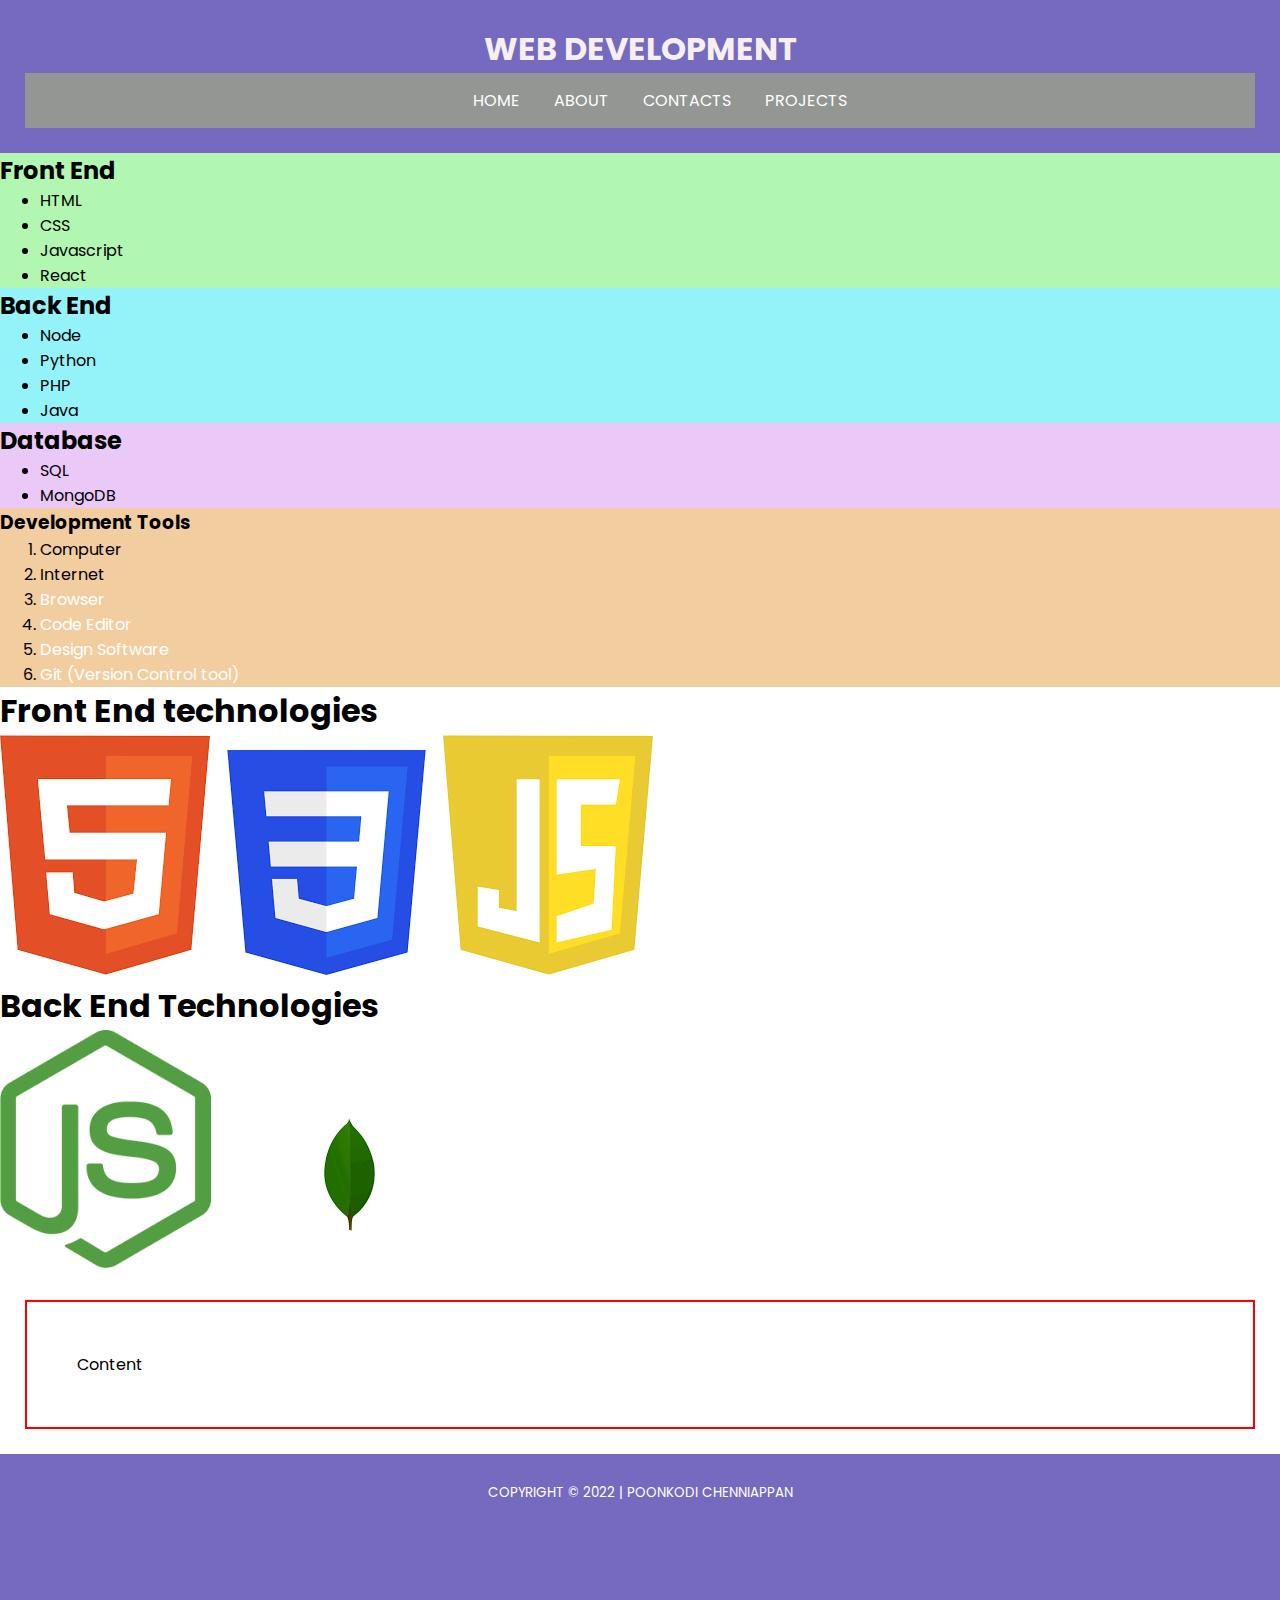
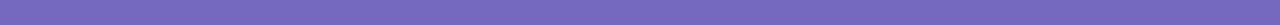
<file: docs/index.html>
<!DOCTYPE html>
<html lang="en">
<html>
<head>
  <meta charset="UTF-8">
  <meta 
    name="description"
    content = "I am a developer and learner. I am learning HTML, CSS, JS,React" />
    <meta name="keywords" content="HTML,CSS,JavaScript, React" />
    <meta name="author" content="Poonkodi Chenniappan" />
  <meta name="viewport" content="width=device-width, initial-scale=1.0" />
  <title>cpoonkodi</title>
  <link rel="preconnect" href="https://fonts.googleapis.com">
<link rel="preconnect" href="https://fonts.gstatic.com" crossorigin>
<link href="https://fonts.googleapis.com/css2?family=Lato:wght@300;400;900&family=Montserrat:wght@200;300;400;600;900&family=Open+Sans:wght@300;400;600;800&family=Oswald:wght@300;400;500;600&family=Poppins:wght@200;300;400;600;900&family=Raleway:wght@300;400;600;900&family=Roboto:ital,wght@0,300;0,400;0,500;0,900;1,500&display=swap" rel="stylesheet">
<link rel="stylesheet" href="./assets/styles/main.css">
<link
  rel="stylesheet"
  href="https://use.fontawesome.com/releases/v5.3.1/css/all.css"
  integrity="sha384-mzrmE5qonljUremFsqc01SB46JvROS7bZs3IO2EmfFsd15uHvIt+Y8vEf7N7fWAU"
  crossorigin="anonymous"
/>
</head>
<body>
  <div id="root">
    <header>
      <div class="header-wrapper">
        <h1 id="title" title="course title">Web Development</h1>
      <ul id="menu">
        <li> <a href="./index.html">HOME</a></li>
        <li><a href="./about.html">About</a></li>
        <li><a href="./contacts.html">Contacts</a></li>
        <li><a href="./projects.html">Projects</a></li>

      </ul>
      </div>
    </header>
   <main>
    <div class="main-wrapper">
       <!-- Front end section-->
     <div class ="section" id="section-1">
      <h2>Front End</h2>
      <ul>
        <li>HTML</li>
        <li>CSS</li>
        <li>Javascript</li>
        <li>React</li>
      </ul>
    </div>
    <!--Back end- section-->
    <div class="section" id="section-2">
      <h2>Back End</h2>
      <ul>
        <li>Node</li>
        <li>Python</li>
        <li>PHP</li>
        <li>Java</li>
      </ul>
    </div>
    <!--Database section-->
    <div class="section" id="section-3">
      <h2>Database</h2>
      <ul>
        <li>SQL</li>
        <li>MongoDB</li>
      </ul>
    </div>
    <!--Development Tools section-->
  <div class="section" id="section-4">
    <h3>Development Tools</h3>
  <ol>
    <li>Computer</li>
    <li>Internet</li>
    <li><a href="https://www.google.com/chrome/" target="_blank">Browser</a></li>
    <li><a href="https://code.visualstudio.com/" target="_blank">Code Editor</a></li>
    <li><a href="https://www.figma.com/" target="_blank">Design Software</a> </li>
    <li><a href="https://git-scm.com/" target="_blank">Git (Version Control tool)</a></li>
  </ol>
  </div>

  <div class="section" id="frontend">
    <h1>Front End technologies</h1> 
  <img src="./assets/images/html.png" alt="HTML logo" title="HTML logo"/> 
  <img src="./assets/images/css.png" alt="CSS logo">
  <img src="./assets/images/js.png" alt="JavaScript logo">
  </div> 
<div class="section" id="back-end">
<h1>Back End Technologies</h1>
<img src="./assets/images/node.png" alt="Node logo" title="Node logo"/> 
  <img src="./assets/images/mongo.png" alt="MongoDB logo">
</div>
  <div style="border:2px solid red;padding:50px;margin:25px">
    Content
  </div>
    </div>
   </main>
  </div>
  <footer>
    <div class="footer-wrapper"> 
      <div>
        <small>
          Copyright &copy; 2022 | Poonkodi Chenniappan 
        </small>
      </div>
      <div>
        <a href="https://github.com/cpoonkodi" target="_blank"
          ><i class="fab fa-github-square"></i
        ></a>
        <a href="https://www.linkedin.com/in/asabeneh/" target="_blank"
          ><i class="fab fa-linkedin"></i
        ></a>
        <a href="https://twitter.com/Asabeneh/" target="_blank"
          ><i class="fab fa-twitter-square"></i
        ></a>
      </div>
      <div>
        <a href="#root"><i class="fas fa-arrow-alt-circle-up"></i></a>
      </div>
    </div>
    
  </footer>
  </div>
</body>
</html>
</file>
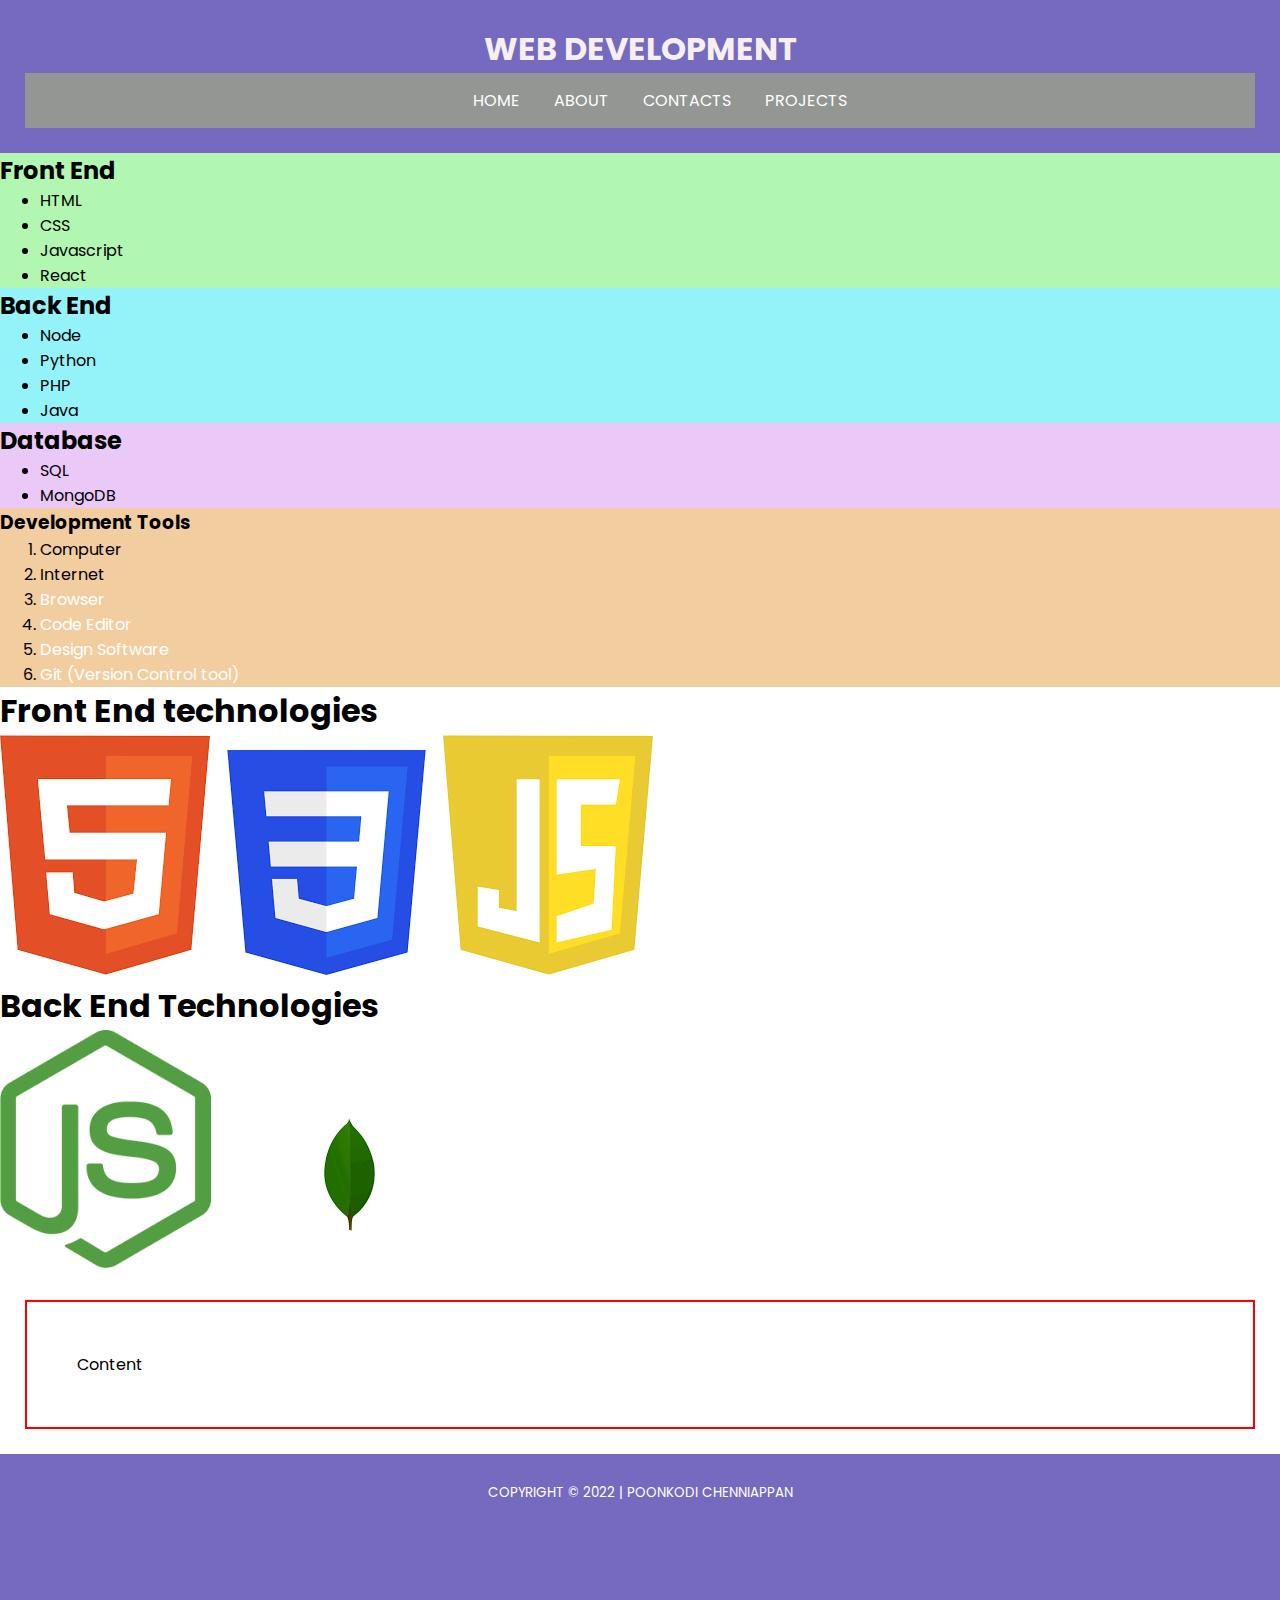
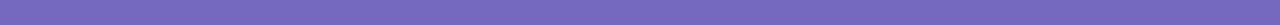
<file: week1/index.html>
<!DOCTYPE html>
<html lang="en">
<html>
<head>
  <meta charset="UTF-8">
  <meta 
    name="description"
    content = "I am a developer and learner. I am learning HTML, CSS, JS,React" />
    <meta name="keywords" content="HTML,CSS,JavaScript, React" />
    <meta name="author" content="Poonkodi Chenniappan" />
  <meta name="viewport" content="width=device-width, initial-scale=1.0" />
  <title>HTML and CSS</title>
  <link rel="preconnect" href="https://fonts.googleapis.com">
<link rel="preconnect" href="https://fonts.gstatic.com" crossorigin>
<link href="https://fonts.googleapis.com/css2?family=Lato:wght@300;400;900&family=Montserrat:wght@200;300;400;600;900&family=Open+Sans:wght@300;400;600;800&family=Oswald:wght@300;400;500;600&family=Poppins:wght@200;300;400;600;900&family=Raleway:wght@300;400;600;900&family=Roboto:ital,wght@0,300;0,400;0,500;0,900;1,500&display=swap" rel="stylesheet">
<link rel="stylesheet" href="./assets/styles/main.css">
<link
  rel="stylesheet"
  href="https://use.fontawesome.com/releases/v5.3.1/css/all.css"
  integrity="sha384-mzrmE5qonljUremFsqc01SB46JvROS7bZs3IO2EmfFsd15uHvIt+Y8vEf7N7fWAU"
  crossorigin="anonymous"
/>
</head>
<body>
  <div id="root">
    <header>
      <div class="header-wrapper">
        <h1 id="title" title="course title">Web Development</h1>
      <ul id="menu">
        <li> <a href="./index.html">HOME</a></li>
        <li><a href="./about.html">About</a></li>
        <li><a href="./contacts.html">Contacts</a></li>
        <li><a href="./projects.html">Projects</a></li>

      </ul>
      </div>
    </header>
   <main>
    <div class="main-wrapper">
       <!-- Front end section-->
     <div class ="section" id="section-1">
      <h2>Front End</h2>
      <ul>
        <li>HTML</li>
        <li>CSS</li>
        <li>Javascript</li>
        <li>React</li>
      </ul>
    </div>
    <!--Back end- section-->
    <div class="section" id="section-2">
      <h2>Back End</h2>
      <ul>
        <li>Node</li>
        <li>Python</li>
        <li>PHP</li>
        <li>Java</li>
      </ul>
    </div>
    <!--Database section-->
    <div class="section" id="section-3">
      <h2>Database</h2>
      <ul>
        <li>SQL</li>
        <li>MongoDB</li>
      </ul>
    </div>
    <!--Development Tools section-->
  <div class="section" id="section-4">
    <h3>Development Tools</h3>
  <ol>
    <li>Computer</li>
    <li>Internet</li>
    <li><a href="https://www.google.com/chrome/" target="_blank">Browser</a></li>
    <li><a href="https://code.visualstudio.com/" target="_blank">Code Editor</a></li>
    <li><a href="https://www.figma.com/" target="_blank">Design Software</a> </li>
    <li><a href="https://git-scm.com/" target="_blank">Git (Version Control tool)</a></li>
  </ol>
  </div>

  <div class="section" id="frontend">
    <h1>Front End technologies</h1> 
  <img src="./assets/images/html.png" alt="HTML logo" title="HTML logo"/> 
  <img src="./assets/images/css.png" alt="CSS logo">
  <img src="./assets/images/js.png" alt="JavaScript logo">
  </div> 
<div class="section" id="back-end">
<h1>Back End Technologies</h1>
<img src="./assets/images/node.png" alt="Node logo" title="Node logo"/> 
  <img src="./assets/images/mongo.png" alt="MongoDB logo">
</div>
  <div style="border:2px solid red;padding:50px;margin:25px">
    Content
  </div>
    </div>
   </main>
  </div>
  <footer>
    <div class="footer-wrapper"> 
      <div>
        <small>
          Copyright &copy; 2022 | Poonkodi Chenniappan 
        </small>
      </div>
      <div>
        <a href="https://github.com/cpoonkodi" target="_blank"
          ><i class="fab fa-github-square"></i
        ></a>
        <a href="https://www.linkedin.com/in/asabeneh/" target="_blank"
          ><i class="fab fa-linkedin"></i
        ></a>
        <a href="https://twitter.com/Asabeneh/" target="_blank"
          ><i class="fab fa-twitter-square"></i
        ></a>
      </div>
      <div>
        <a href="#root"><i class="fas fa-arrow-alt-circle-up"></i></a>
      </div>
    </div>
    
  </footer>
  </div>
</body>
</html>
</file>
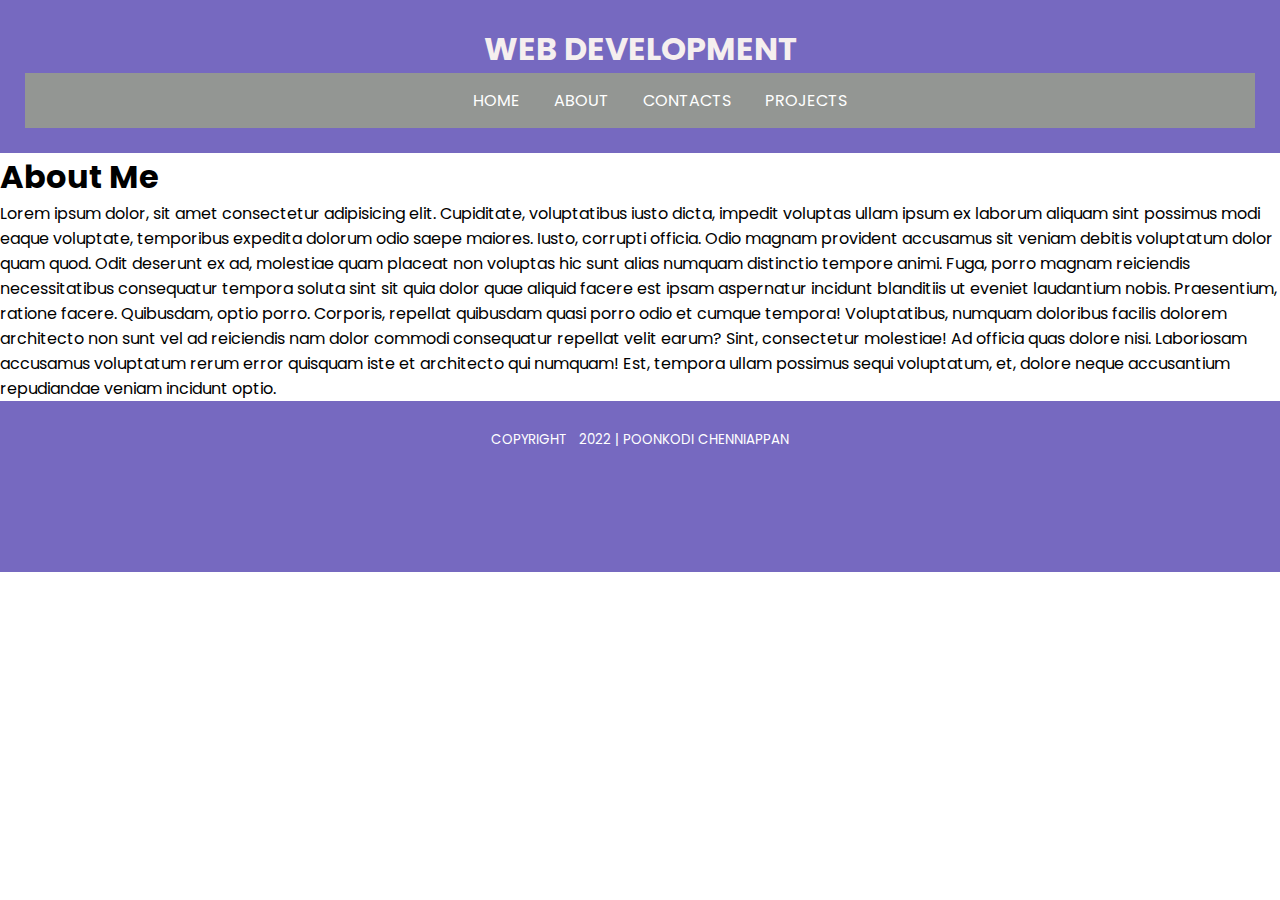
<file: docs/about.html>
<!DOCTYPE html>
<html lang="en">
<head>
  <meta charset="UTF-8">
  <meta http-equiv="X-UA-Compatible" content="IE=edge">
  <meta name="viewport" content="width=device-width, initial-scale=1.0">
  <title>About</title><link rel="preconnect" href="https://fonts.googleapis.com">
  <link rel="preconnect" href="https://fonts.gstatic.com" crossorigin>
  <link href="https://fonts.googleapis.com/css2?family=Lato:wght@300;400;900&family=Montserrat:wght@200;300;400;600;900&family=Open+Sans:wght@300;400;600;800&family=Oswald:wght@300;400;500;600&family=Poppins:wght@200;300;400;600;900&family=Raleway:wght@300;400;600;900&family=Roboto:ital,wght@0,300;0,400;0,500;0,900;1,500&display=swap" rel="stylesheet">
  <link rel="stylesheet" href="./assets/styles/main.css">


  <link rel="stylesheet" href="./assets/styles/main.css">
  <link
  rel="stylesheet"
  href="https://use.fontawesome.com/releases/v5.3.1/css/all.css"
  integrity="sha384-mzrmE5qonljUremFsqc01SB46JvROS7bZs3IO2EmfFsd15uHvIt+Y8vEf7N7fWAU"
  crossorigin="anonymous"
/>
</head>
<body>
  <div id="root">
    <header>
      <div class="header-wrapper">
        <h1 id="title">Web Development</h1>
      <ul id="menu">
        <li> <a href="./index.html">HOME</a></li>
        <li><a href="./about.html">About</a></li>
        <li><a href="./contacts.html">Contacts</a></li>
        <li><a href="./projects.html">Projects</a></li>
      </ul>
      </div>
    </header>
        <main>
          <div class="main-wrapper">
            <h1>About Me</h1>
      <p> Lorem ipsum dolor, sit amet consectetur adipisicing elit. Cupiditate, voluptatibus iusto dicta, impedit voluptas ullam ipsum ex laborum aliquam sint possimus modi eaque voluptate, temporibus expedita dolorum odio saepe maiores.
      Iusto, corrupti officia. Odio magnam provident accusamus sit veniam debitis voluptatum dolor quam quod. Odit deserunt ex ad, molestiae quam placeat non voluptas hic sunt alias numquam distinctio tempore animi.
      Fuga, porro magnam reiciendis necessitatibus consequatur tempora soluta sint sit quia dolor quae aliquid facere est ipsam aspernatur incidunt blanditiis ut eveniet laudantium nobis. Praesentium, ratione facere. Quibusdam, optio porro.
      Corporis, repellat quibusdam quasi porro odio et cumque tempora! Voluptatibus, numquam doloribus facilis dolorem architecto non sunt vel ad reiciendis nam dolor commodi consequatur repellat velit earum? Sint, consectetur molestiae!
      Ad officia quas dolore nisi. Laboriosam accusamus voluptatum rerum error quisquam iste et architecto qui numquam! Est, tempora ullam possimus sequi voluptatum, et, dolore neque accusantium repudiandae veniam incidunt optio.</p>
          </div>
        </main>
        <footer>
          <div class="footer-wrapper"> 
            <div>
              <small>
                Copyright &nbsp; 2022 | Poonkodi Chenniappan 
              </small>
            </div>
            <div>
              <a href="https://github.com/cpoonkodi" target="_blank"
                ><i class="fab fa-github-square"></i
              ></a>
              <a href="https://www.linkedin.com/in/asabeneh/" target="_blank"
                ><i class="fab fa-linkedin"></i
              ></a>
              <a href="https://twitter.com/Asabeneh/" target="_blank"
                ><i class="fab fa-twitter-square"></i
              ></a>
            </div>
            <div>
              <a href="#root"><i class="fas fa-arrow-alt-circle-up"></i></a>
            </div>
          </div>
          
        </footer>
  </div>
</body>
</html>
</file>
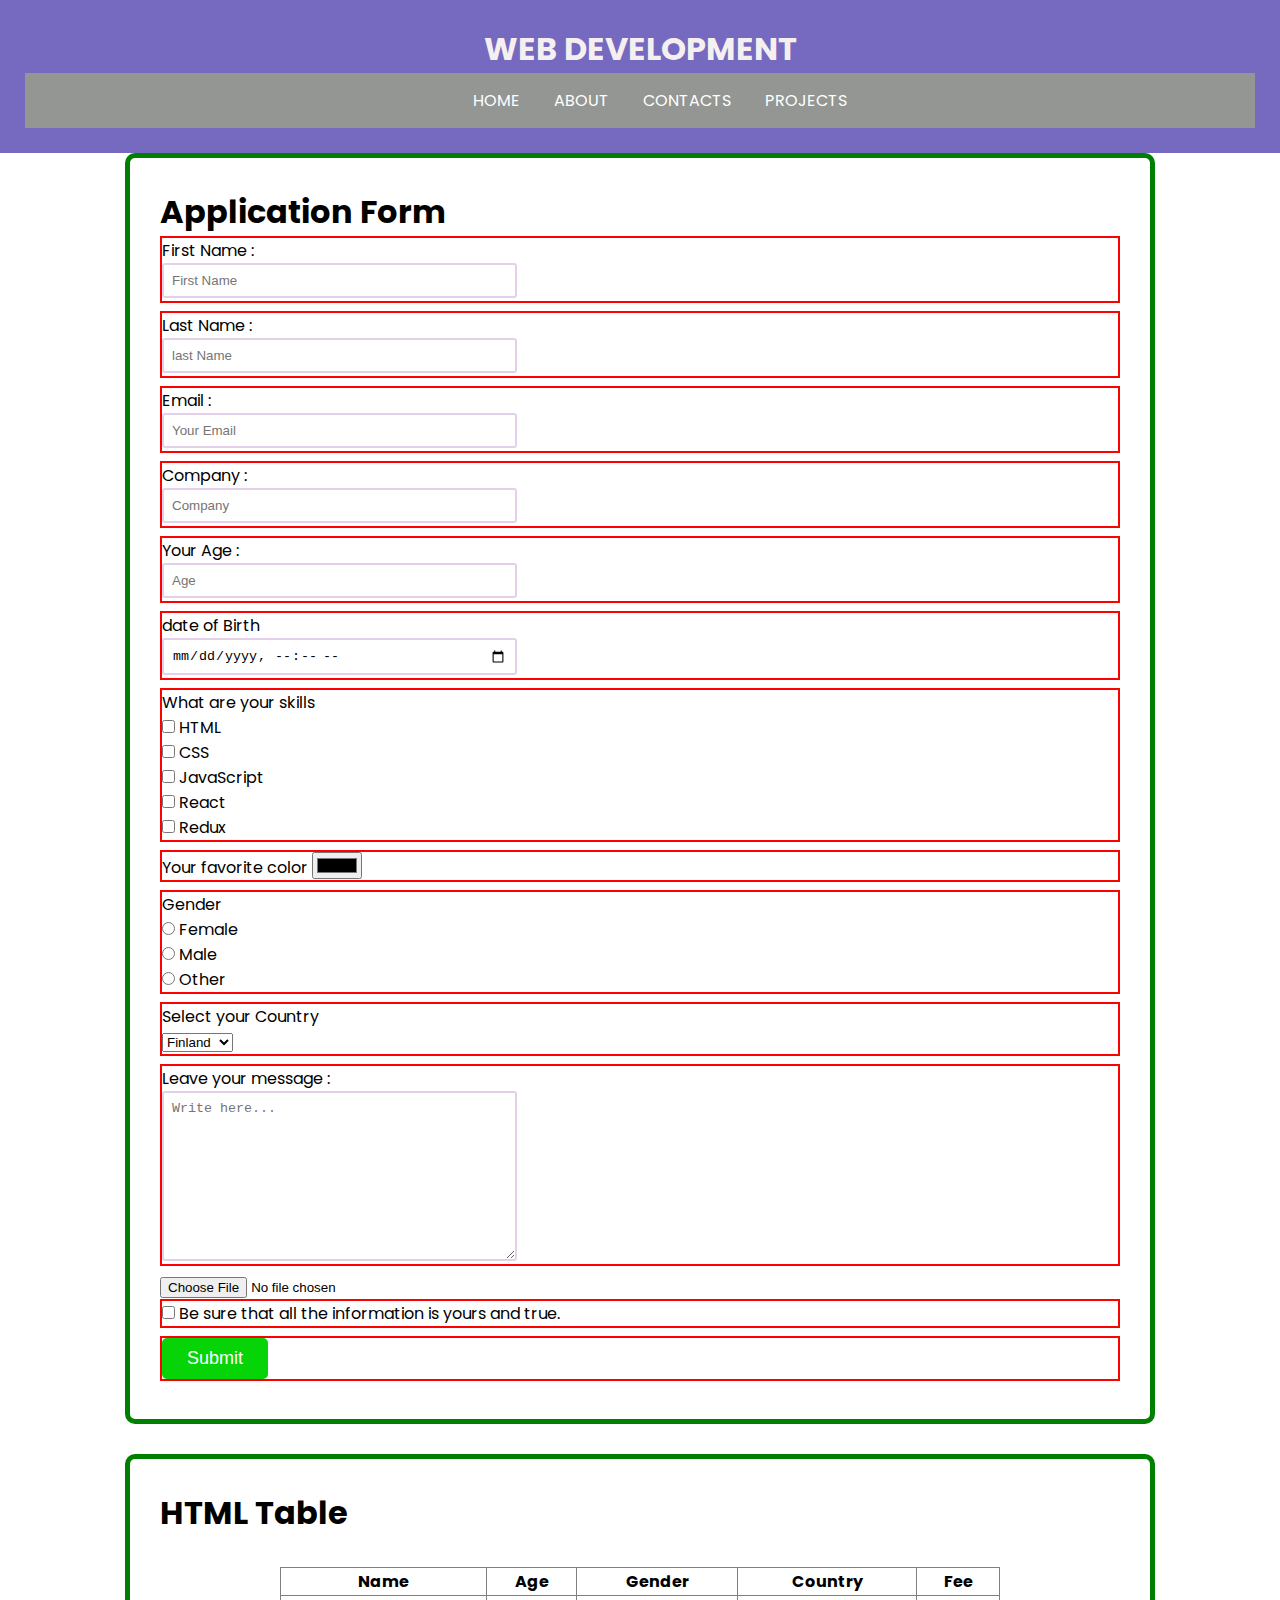
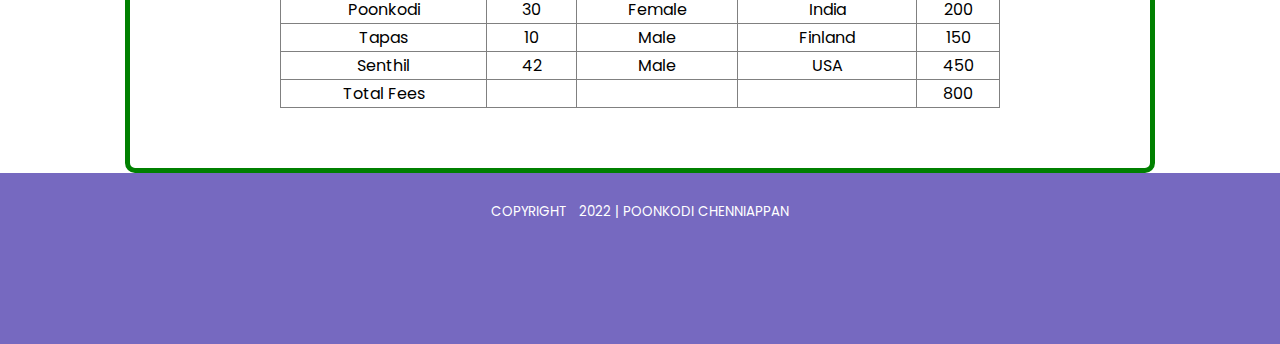
<file: docs/contacts.html>
<!DOCTYPE html>
<html lang="en">

<head>
  <meta charset="UTF-8">
  <meta http-equiv="X-UA-Compatible" content="IE=edge">
  <meta name="viewport" content="width=device-width, initial-scale=1.0">
  <title>Contacts</title>
  <link rel="preconnect" href="https://fonts.googleapis.com">
  <link rel="preconnect" href="https://fonts.gstatic.com" crossorigin>
  <link href="https://fonts.googleapis.com/css2?family=Lato:wght@300;400;900&family=Montserrat:wght@200;300;400;600;900&family=Open+Sans:wght@300;400;600;800&family=Oswald:wght@300;400;500;600&family=Poppins:wght@200;300;400;600;900&family=Raleway:wght@300;400;600;900&family=Roboto:ital,wght@0,300;0,400;0,500;0,900;1,500&display=swap" rel="stylesheet">
  <link rel="stylesheet" href="./assets/styles/main.css">

  <link rel="stylesheet" href="./assets/styles/main.css">
  <link
  rel="stylesheet"
  href="https://use.fontawesome.com/releases/v5.3.1/css/all.css"
  integrity="sha384-mzrmE5qonljUremFsqc01SB46JvROS7bZs3IO2EmfFsd15uHvIt+Y8vEf7N7fWAU"
  crossorigin="anonymous"
/>
</head>

<body>
  <div id="root">
    <header>
      <div class="header-wrapper">
        <h1 id="title">Web Development</h1>
        <ul id="menu">
          <li> <a href="./index.html">HOME</a></li>
          <li><a href="./about.html">About</a></li>
          <li><a href="./contacts.html">Contacts</a></li>
          <li><a href="./projects.html">Projects</a></li>
        </ul>
      </div>  
    </header>
    <main>
      <div class="main-wrapper">
        <section class=" category form-section">
          <h1>Application Form </h1>
          <form>
            
              <div class="form-group">
                <label for="firstname">First Name : </label>
                <input id="firstname" type="text" placeholder="First Name" />
              </div>

              <div class="form-group">
                <label for="lastname">Last Name : </label>
                <input id="lastname" type="text" placeholder="last Name" />
              </div>

              <div class="form-group">
                <label for="email">Email : </label>
                <input id="email" type="email" placeholder="Your Email" />
              </div>
              <div class="form-group">
                <label for="company">Company : </label>
              <input id="company" type="text" placeholder="Company" />
              </div>
              <div class="form-group">
                <label for="age">Your Age : </label>
                <input placeholder="Age" id="age" type="text" name="age" />
              </div>
              <div class="form-group">
                <label for="date"> date of Birth</label>
                <input type="datetime-local" id="date" />
              </div>
              <div class="form-group">
                <p>What are your skills</p>
                <input type="checkbox" id="html"/>
                <label for="html">HTML</label>
                <br />
                <input type="checkbox" id="css"/>
        <label for="css">CSS</label>
        <br />
        <input type="checkbox" id="js"/>
        <label for="js">JavaScript</label>
        <br />
        <input type="checkbox" id="react"/>
        <label for="react">React</label>
        <br />
        <input type="checkbox" id="redux"/>
        <label for="redux">Redux</label>
              </div>
              
              <div class="form-group">
                <label for="color">Your favorite color</label>
                <input type="color" id="color">
              </div>
              
        <div class="form-group">
          <p>Gender</p>
          <input type="radio" id="female" name="gender"/>
          <label for="female">Female</label>
          <br />
          <input type="radio" id="male" name="gender"/>
          <label for="male">Male</label>
          <br />
          <input type="radio" id="other" name="gender"/>
          <label for="other">Other</label>
        </div>
        
        <div class="form-group">
          <p>Select your Country</p>
          <select name="country" id="country">
            <option value="Finland">Finland</option>
          <option value="Norway">Norway</option>
          <option value="Sweden">Sweden</option>
          <option value="Estonia">Estonia</option>
          <option value="India">India</option>
          </select>
        </div>
              
            <div class="form-group">
              <label for="message">Leave your message : </label>
              <br />
    <textarea name="" id="message" cols="50" rows="10" placeholder="Write here..."></textarea>
            </div>
            <input type="file" />
            <div class="form-group">
              <input type="checkbox" id="agree">
              <label for="agree">Be sure that all the information is yours and true.</label>
            </div>
            <div class="form-group">
              <input type="submit"  value="Submit" 
              id="submit-btn"/>
            </div>
          </form>
        </section>
        <section class="category table-section">
          <h1>HTML Table</h1>
          
            <!-- table
            Name       Age     Gender   Country   // HEADER
            Poonkodi    30      Female    India   //CELL VALUES (ROWS)
  
            Table has table head. Inside table head(thead), we can create table row(tr). In that table row we can create table data(td). td is the how many cells we have in a row.
            -->
            <table>
            <thead>
              <tr>
                <th>Name</th>
                <th>Age</th>
                <th>Gender</th>
                <th>Country</th>
                <th>Fee</th>
              </tr>
            </thead>
            <tbody>
              <tr>
                <td>Poonkodi</td>
                <td>30</td>
                <td>Female</td>
                <td>India</td>
                <td>200</td>
              </tr>
              <tr>
                <td>Tapas</td>
                <td>10</td>
                <td>Male</td>
                <td>Finland</td>
                <td>150</td>
              </tr>
              <tr>
                <td>Senthil</td>
                <td>42</td>
                <td>Male</td>
                <td>USA</td>
                <td>450</td>
              </tr>
            </tbody>
            <tfoot>
              <tr>
                <td>Total Fees</td>
                <td></td>
                <td></td>
                <td></td>
                <td>800</td>
              </tr>
            </tfoot>
          
          </table>
        </section>
      
        
  
      </main>
      </div>
    <footer>
      <div class="footer-wrapper">
        <div>
          <small>
            Copyright &nbsp; 2022 | Poonkodi Chenniappan
          </small>
        </div>
        <div>
          <a href="https://github.com/cpoonkodi" target="_blank"
            ><i class="fab fa-github-square"></i
          ></a>
          <a href="https://www.linkedin.com/in/asabeneh/" target="_blank"
            ><i class="fab fa-linkedin"></i
          ></a>
          <a href="https://twitter.com/Asabeneh/" target="_blank"
            ><i class="fab fa-twitter-square"></i
          ></a>
        </div>
        <div>
          <a href="#root"><i class="fas fa-arrow-alt-circle-up"></i></a>
        </div>
      </div>
      
    </footer>
  </div>
</body>

</html>
</file>
<file: docs/assets/styles/main.css>
/* Universal Selector */
*{
margin:0;

}

body {
  font-family:'Poppins',sans-serif;
}

/* Header CSS */
header,footer{
  background: rgb(118, 105, 192); 
  color:white; 
  text-align: center;
  text-transform: uppercase; padding: 25px;
}


/* Specificity >  inline is more specific,then id, then class and then tag */

/* CSS Selectors: tagname, id, class,attribute, combinators */



#title{
  color:rgb(245, 239, 239);
}
#menu{
  background-color: rgb(147, 150, 147);
}
#menu li{
  list-style: none;
  margin:15px;
  display:inline-block
}

section{
  margin:50px;
  padding:30px;
  border-radius: 10px;
}
#section-1{
  background-color: rgb(177, 246, 177);
}

#section-2{
  background-color: rgb(148, 243, 248);
}


#section-3{
  background-color: rgb(234, 201, 248);
}
#section-4{
  background-color: rgb(241, 205, 160);
}
a {
  color: white;
  text-decoration: none;
}

/* CSS for Projects */

.box{
  width:200px;
  height:200px;
  /* border: 2px solid rgb(246, 148, 121); */
  display: inline-block;
  margin-bottom: 30px;
  margin-right: 25px;
  border-radius: 50%;
  text-align: center;
  line-height: 200px;
  font-size: 40px;
}
#box-1{
  background-color: rgb(139, 226, 139);
}
#box-2{
  background-color: yellow;
}
#box-3{
  background-color: rgb(245, 143, 143);
}
#boxes{
  text-align: center;
}

#videos{
  text-align: center;
}
hr{
  /* height:3px; */
  padding:5px;
  background-color: rgb(145, 135, 190);;
}


/* icons style */
i{
  font-size: 32px;
  margin:30px;
}

.fa-github-square{
  color:#333;
}
.fa-linkedin{
  color:#0077b5;
}

.fa-twitter-square{
  color:#1da1f2;
}

/* Table CSS */

table,td,th
{
  border:1px solid gray;
  border-collapse: collapse;
}

table{
  width:75%;
  margin: 30px auto;
}
td {
  text-align: center;
}

/* Form CSS */
.form-group{
  border:2px solid red;
  /* top,right, bottom,left */
  margin:0 0 8px 0px;
}

input[type="text"],
input[type="email"],
input[tyep="number"],
input[type="datetime-local"],
textarea{
  display:block;
  margin-bottom: 3px;
  width:35%;
  padding:8px;
  border:2px solid rgb(228, 208, 235);
  outline: none;
  border-radius: 3px;
}

input[type="text"]:hover,
input[type="email"]:hover,
input[tyep="number"]:hover,
input[type="datetime-local"]:hover,
textarea:hover{
  border:2px solid rgb(169, 111, 210);
}

/* Styling the Submit button */
input[type="submit"]{
  background-color: rgb(6, 212, 6);
  /* topbottom, leftRight */
  padding:10px 25px;
  border-radius: 5px;
  border: none;
  color:white;
  /* By default font-size is 16px */
  font-size: 18px;
}

/* use the above code for Submit button OR  below */

#submit-btn{
  background-color: rgb(6, 212, 6);
  /* topbottom, leftRight */
  padding:10px 25px;
  border-radius: 5px;
  border: none;
  color:white;
  /* By default font-size is 16px */
  font-size: 18px;
}


.category{
  width:75%;
  margin:auto;
  border:5px solid green;
}

.form-section{
  margin-bottom: 30px;
}

article{
  margin-bottom: 25px;;
}
</file>
<file: week1/assets/styles/main.css>
/* Universal Selector */
*{
margin:0;

}

body {
  font-family:'Poppins',sans-serif;
}

/* Header CSS */
header,footer{
  background: rgb(118, 105, 192); 
  color:white; 
  text-align: center;
  text-transform: uppercase; padding: 25px;
}


/* Specificity >  inline is more specific,then id, then class and then tag */

/* CSS Selectors: tagname, id, class,attribute, combinators */



#title{
  color:rgb(245, 239, 239);
}
#menu{
  background-color: rgb(147, 150, 147);
}
#menu li{
  list-style: none;
  margin:15px;
  display:inline-block
}

section{
  margin:50px;
  padding:30px;
  border-radius: 10px;
}
#section-1{
  background-color: rgb(177, 246, 177);
}

#section-2{
  background-color: rgb(148, 243, 248);
}


#section-3{
  background-color: rgb(234, 201, 248);
}
#section-4{
  background-color: rgb(241, 205, 160);
}
a {
  color: white;
  text-decoration: none;
}

/* CSS for Projects */

.box{
  width:200px;
  height:200px;
  /* border: 2px solid rgb(246, 148, 121); */
  display: inline-block;
  margin-bottom: 30px;
  margin-right: 25px;
  border-radius: 50%;
  text-align: center;
  line-height: 200px;
  font-size: 40px;
}
#box-1{
  background-color: rgb(139, 226, 139);
}
#box-2{
  background-color: yellow;
}
#box-3{
  background-color: rgb(245, 143, 143);
}
#boxes{
  text-align: center;
}

#videos{
  text-align: center;
}
hr{
  /* height:3px; */
  padding:5px;
  background-color: rgb(145, 135, 190);;
}


/* icons style */
i{
  font-size: 32px;
  margin:30px;
}

.fa-github-square{
  color:#333;
}
.fa-linkedin{
  color:#0077b5;
}

.fa-twitter-square{
  color:#1da1f2;
}

/* Table CSS */

table,td,th
{
  border:1px solid gray;
  border-collapse: collapse;
}

table{
  width:75%;
  margin: 30px auto;
}
td {
  text-align: center;
}

/* Form CSS */
.form-group{
  border:2px solid red;
  /* top,right, bottom,left */
  margin:0 0 8px 0px;
}

input[type="text"],
input[type="email"],
input[tyep="number"],
input[type="datetime-local"],
textarea{
  display:block;
  margin-bottom: 3px;
  width:35%;
  padding:8px;
  border:2px solid rgb(228, 208, 235);
  outline: none;
  border-radius: 3px;
}

input[type="text"]:hover,
input[type="email"]:hover,
input[tyep="number"]:hover,
input[type="datetime-local"]:hover,
textarea:hover{
  border:2px solid rgb(169, 111, 210);
}

/* Styling the Submit button */
input[type="submit"]{
  background-color: rgb(6, 212, 6);
  /* topbottom, leftRight */
  padding:10px 25px;
  border-radius: 5px;
  border: none;
  color:white;
  /* By default font-size is 16px */
  font-size: 18px;
}

/* use the above code for Submit button OR  below */

#submit-btn{
  background-color: rgb(6, 212, 6);
  /* topbottom, leftRight */
  padding:10px 25px;
  border-radius: 5px;
  border: none;
  color:white;
  /* By default font-size is 16px */
  font-size: 18px;
}


.category{
  width:75%;
  margin:auto;
  border:5px solid green;
}

.form-section{
  margin-bottom: 30px;
}

article{
  margin-bottom: 25px;;
}
</file>
